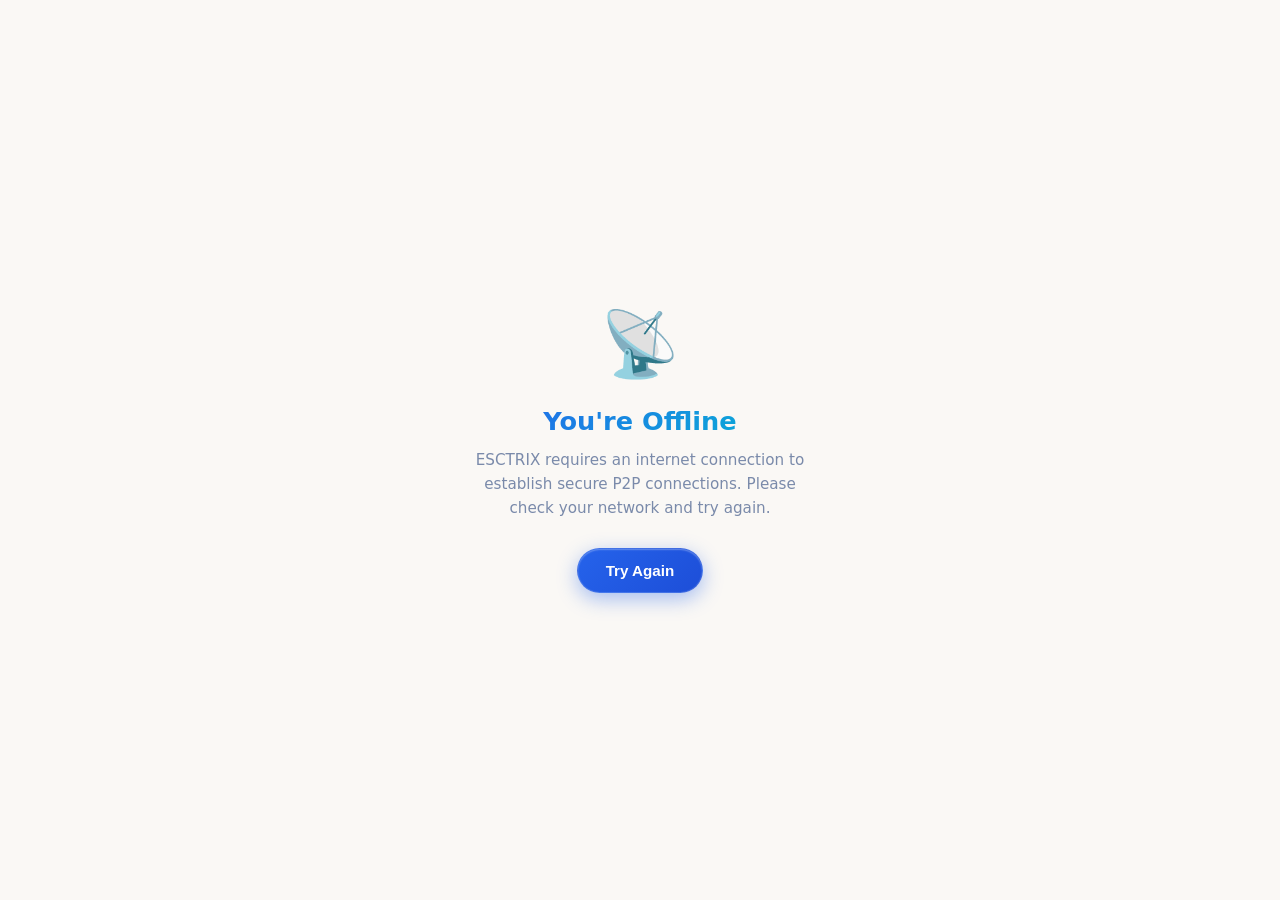
<file: frontend/offline.html>
<!DOCTYPE html>
<html lang="en">
<head>
    <meta charset="UTF-8">
    <meta name="viewport" content="width=device-width, initial-scale=1.0">
    <title>ESCTRIX — You're Offline</title>
    <meta name="theme-color" content="#faf8f5">
    <style>
        * { box-sizing: border-box; margin: 0; padding: 0; }
        body {
            font-family: 'Outfit', system-ui, sans-serif;
            background: #faf8f5;
            color: #0f172a;
            min-height: 100vh;
            display: flex;
            align-items: center;
            justify-content: center;
            text-align: center;
            padding: 24px;
        }
        .container {
            max-width: 360px;
        }
        .icon {
            font-size: 4rem;
            margin-bottom: 24px;
        }
        h1 {
            font-size: 1.6rem;
            font-weight: 700;
            background: linear-gradient(135deg, #2563eb, #06b6d4);
            -webkit-background-clip: text;
            -webkit-text-fill-color: transparent;
            background-clip: text;
            margin-bottom: 12px;
        }
        p {
            color: #7a8aaa;
            font-size: 0.95rem;
            line-height: 1.6;
            margin-bottom: 28px;
        }
        button {
            background: linear-gradient(135deg, #2563eb, #1d4ed8);
            color: white;
            border: 1px solid rgba(255, 255, 255, 0.15);
            border-radius: 9999px;
            padding: 13px 28px;
            font-size: 0.95rem;
            font-weight: 600;
            cursor: pointer;
            box-shadow: inset 0 1px 1.5px rgba(255, 255, 255, 0.3), 0 6px 20px rgba(37, 99, 235, 0.4);
            transition: transform 0.2s, box-shadow 0.2s;
        }
        button:hover {
            transform: translateY(-2px);
            box-shadow: inset 0 1px 1.5px rgba(255, 255, 255, 0.3), 0 8px 25px rgba(37, 99, 235, 0.55);
        }
    </style>
</head>
<body>
    <div class="container">
        <div class="icon">📡</div>
        <h1>You're Offline</h1>
        <p>ESCTRIX requires an internet connection to establish secure P2P connections. Please check your network and try again.</p>
        <button onclick="window.location.reload()">Try Again</button>
    </div>
</body>
</html>
</file>
